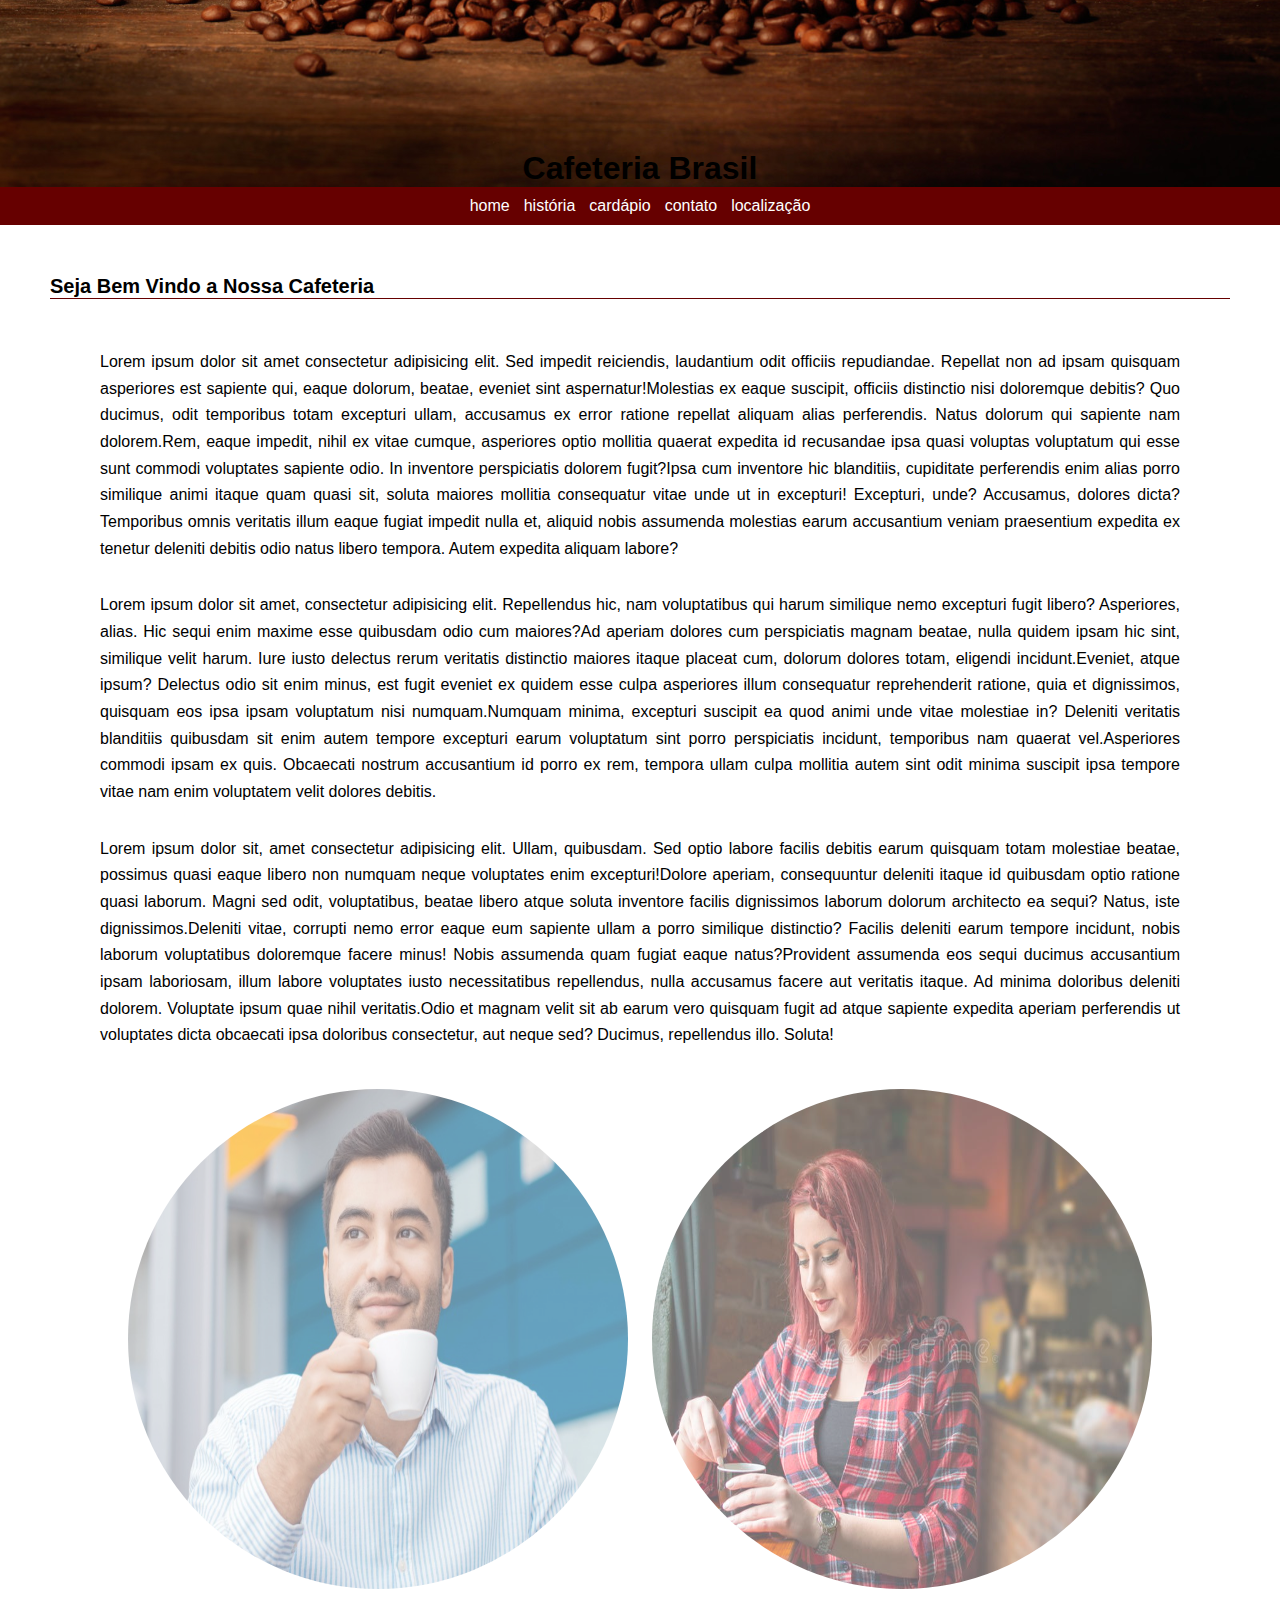
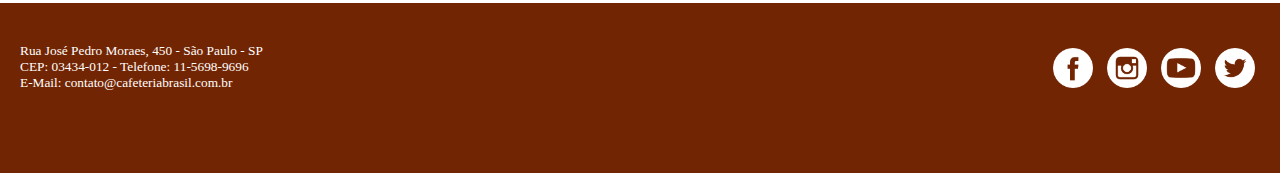
<file: index.html>
<!DOCTYPE html>
<html lang="pt-BR">

<head>
    <meta charset="UTF-8">
    <meta http-equiv="X-UA-Compatible" content="IE=edge">
    <meta name="viewport" content="width=device-width, initial-scale=1.0">
    <title>Cafeteria Brasil</title>
    <link rel="stylesheet" href="css/styles.css">
</head>

<body>
    <!-- Vamos criar as áreas semanticas do site. 
        As áreas são:
            header -> Cabeçalho
                nav -> barra de navegação entre as páginas
            main -> Área principal de dados de cada página
            footer -> rodapé com informações de localização e rede social
    -->

    <!-- Início da área do header -->
    <header>
        <h1> Cafeteria Brasil </h1>
        <nav>
            <ul>
                <li><a href="index.html"> home </a></li>
                <li><a href="historia.html"> história </a></li>
                <li><a href="cardapio.html"> cardápio </a></li>
                <li><a href="contato.html"> contato </a></li>
                <li><a href="localizacao.html"> localização </a></li>
            </ul>
        </nav>
    </header>
    <!-- Fim da área do header -->

    <!-- Início da área do main -->

    <main>

        <h2>Seja Bem Vindo a Nossa Cafeteria</h2>
        <p><span>Lorem ipsum dolor sit amet consectetur adipisicing elit. Sed impedit reiciendis, laudantium odit
                officiis repudiandae. Repellat non ad ipsam quisquam asperiores est sapiente qui, eaque dolorum, beatae,
                eveniet sint aspernatur!</span><span>Molestias ex eaque suscipit, officiis distinctio nisi doloremque
                debitis? Quo ducimus, odit temporibus totam excepturi ullam, accusamus ex error ratione repellat aliquam
                alias perferendis. Natus dolorum qui sapiente nam dolorem.</span><span>Rem, eaque impedit, nihil ex
                vitae cumque, asperiores optio mollitia quaerat expedita id recusandae ipsa quasi voluptas voluptatum
                qui esse sunt commodi voluptates sapiente odio. In inventore perspiciatis dolorem
                fugit?</span><span>Ipsa cum inventore hic blanditiis, cupiditate perferendis enim alias porro similique
                animi itaque quam quasi sit, soluta maiores mollitia consequatur vitae unde ut in excepturi! Excepturi,
                unde? Accusamus, dolores dicta?</span><span>Temporibus omnis veritatis illum eaque fugiat impedit nulla
                et, aliquid nobis assumenda molestias earum accusantium veniam praesentium expedita ex tenetur deleniti
                debitis odio natus libero tempora. Autem expedita aliquam labore?</span></p>
        <p><span>Lorem ipsum dolor sit amet, consectetur adipisicing elit. Repellendus hic, nam voluptatibus qui harum
                similique nemo excepturi fugit libero? Asperiores, alias. Hic sequi enim maxime esse quibusdam odio cum
                maiores?</span><span>Ad aperiam dolores cum perspiciatis magnam beatae, nulla quidem ipsam hic sint,
                similique velit harum. Iure iusto delectus rerum veritatis distinctio maiores itaque placeat cum,
                dolorum dolores totam, eligendi incidunt.</span><span>Eveniet, atque ipsum? Delectus odio sit enim
                minus, est fugit eveniet ex quidem esse culpa asperiores illum consequatur reprehenderit ratione, quia
                et dignissimos, quisquam eos ipsa ipsam voluptatum nisi numquam.</span><span>Numquam minima, excepturi
                suscipit ea quod animi unde vitae molestiae in? Deleniti veritatis blanditiis quibusdam sit enim autem
                tempore excepturi earum voluptatum sint porro perspiciatis incidunt, temporibus nam quaerat
                vel.</span><span>Asperiores commodi ipsam ex quis. Obcaecati nostrum accusantium id porro ex rem,
                tempora ullam culpa mollitia autem sint odit minima suscipit ipsa tempore vitae nam enim voluptatem
                velit dolores debitis.</span></p>
        <p><span>Lorem ipsum dolor sit, amet consectetur adipisicing elit. Ullam, quibusdam. Sed optio labore facilis
                debitis earum quisquam totam molestiae beatae, possimus quasi eaque libero non numquam neque voluptates
                enim excepturi!</span><span>Dolore aperiam, consequuntur deleniti itaque id quibusdam optio ratione
                quasi laborum. Magni sed odit, voluptatibus, beatae libero atque soluta inventore facilis dignissimos
                laborum dolorum architecto ea sequi? Natus, iste dignissimos.</span><span>Deleniti vitae, corrupti nemo
                error eaque eum sapiente ullam a porro similique distinctio? Facilis deleniti earum tempore incidunt,
                nobis laborum voluptatibus doloremque facere minus! Nobis assumenda quam fugiat eaque
                natus?</span><span>Provident assumenda eos sequi ducimus accusantium ipsam laboriosam, illum labore
                voluptates iusto necessitatibus repellendus, nulla accusamus facere aut veritatis itaque. Ad minima
                doloribus deleniti dolorem. Voluptate ipsum quae nihil veritatis.</span><span>Odio et magnam velit sit
                ab earum vero quisquam fugit ad atque sapiente expedita aperiam perferendis ut voluptates dicta
                obcaecati ipsa doloribus consectetur, aut neque sed? Ducimus, repellendus illo. Soluta!</span></p>

        <div id="imghome">
            <img src="img/tomarcafe1.jpg">
            <img src="img/tomarcafe3.jpg">
        </div>



    </main>

    <!-- Fim da área do main -->

    <!-- Início da área do footer -->

    <footer>
        <div id="end">
            <p>Rua José Pedro Moraes, 450 - São Paulo - SP</p>
            <p>CEP: 03434-012 - Telefone: 11-5698-9696</p>
            <p>E-Mail: contato@cafeteriabrasil.com.br</p>
        </div>



        <div id="redes">
            <a href="http://www.facebook.com" target="_blank">
                <img src="img/facebook.png">
            </a>



            <a href="http://www.instagram.com" target="_blank">
                <img src="img/instagram.png">
            </a>


            <a href="http://www.youtube.com" target="_blank">
                <img src="img/youtube.png">
            </a>


            <a href="http://www.twitter.com" target="_blank">
                <img src="img/twitter.png">
            </a>


        </div>


    </footer>





</body>

</html>
</file>
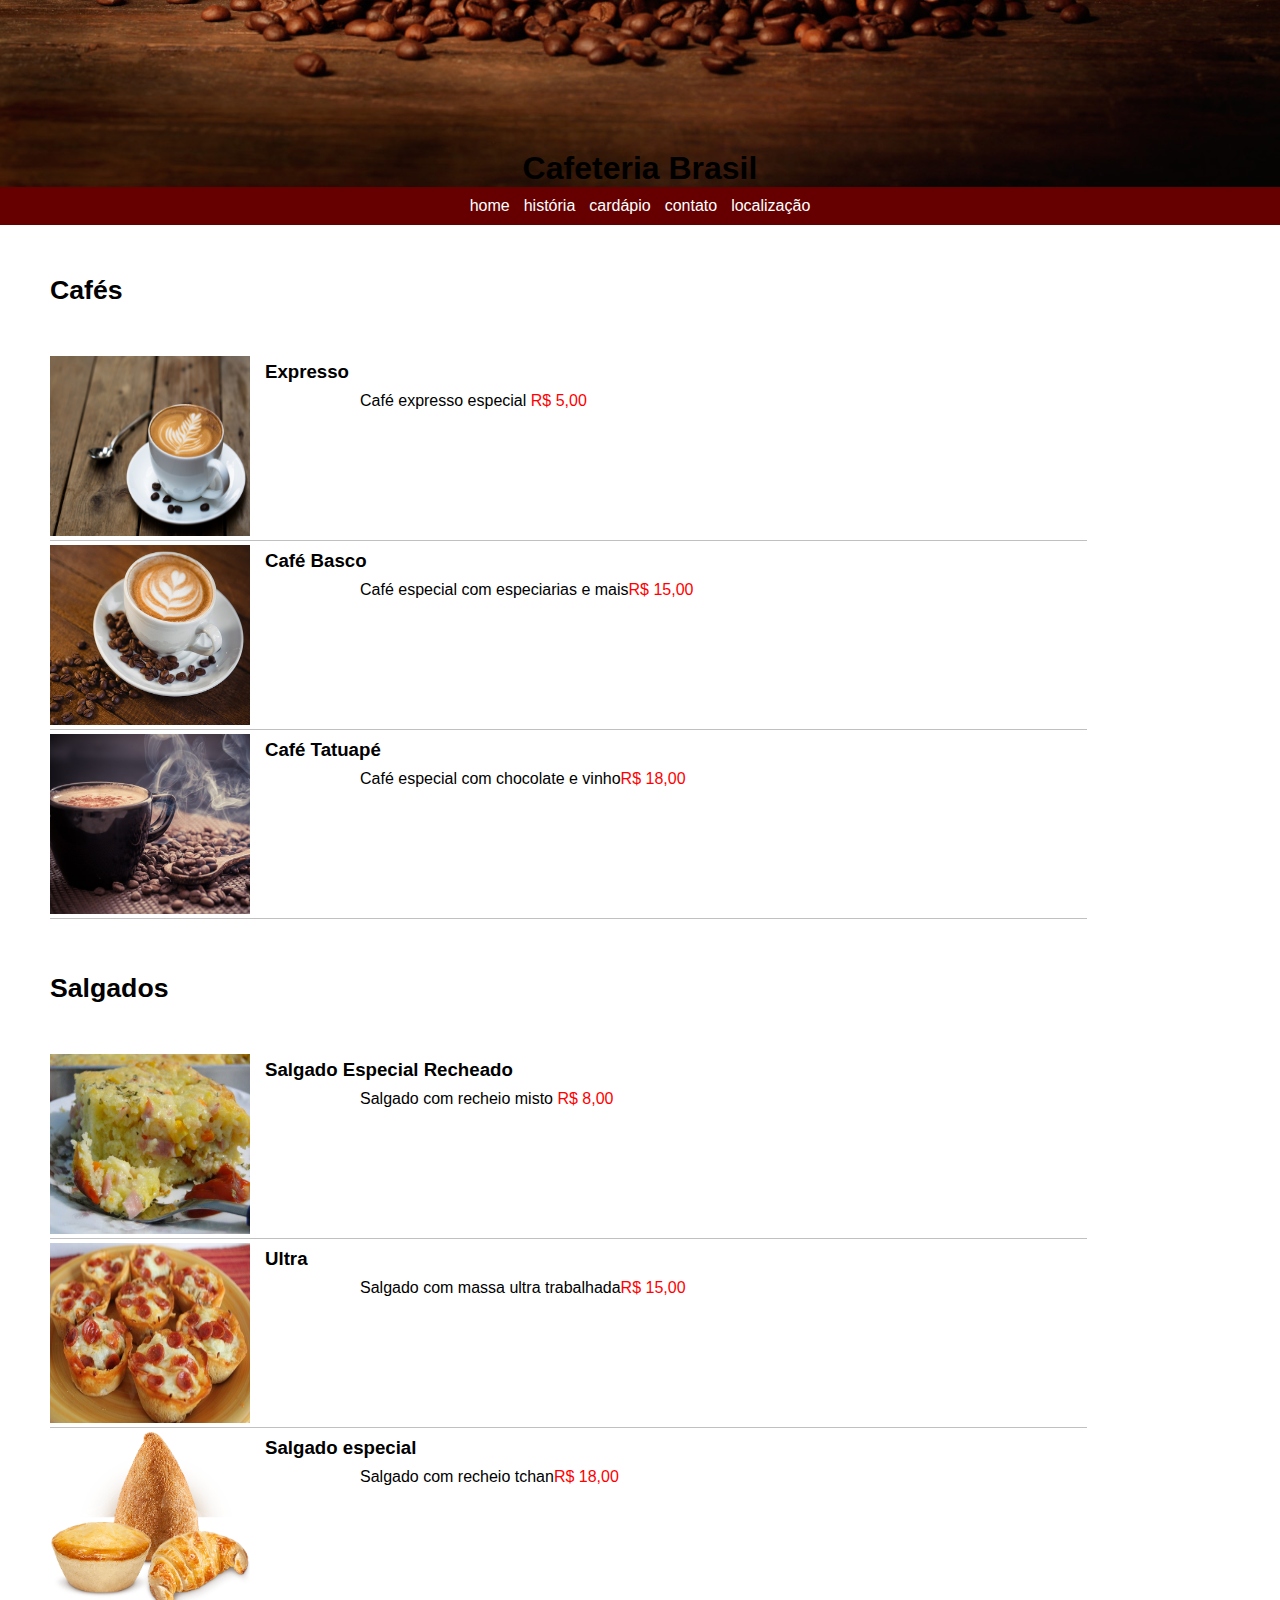
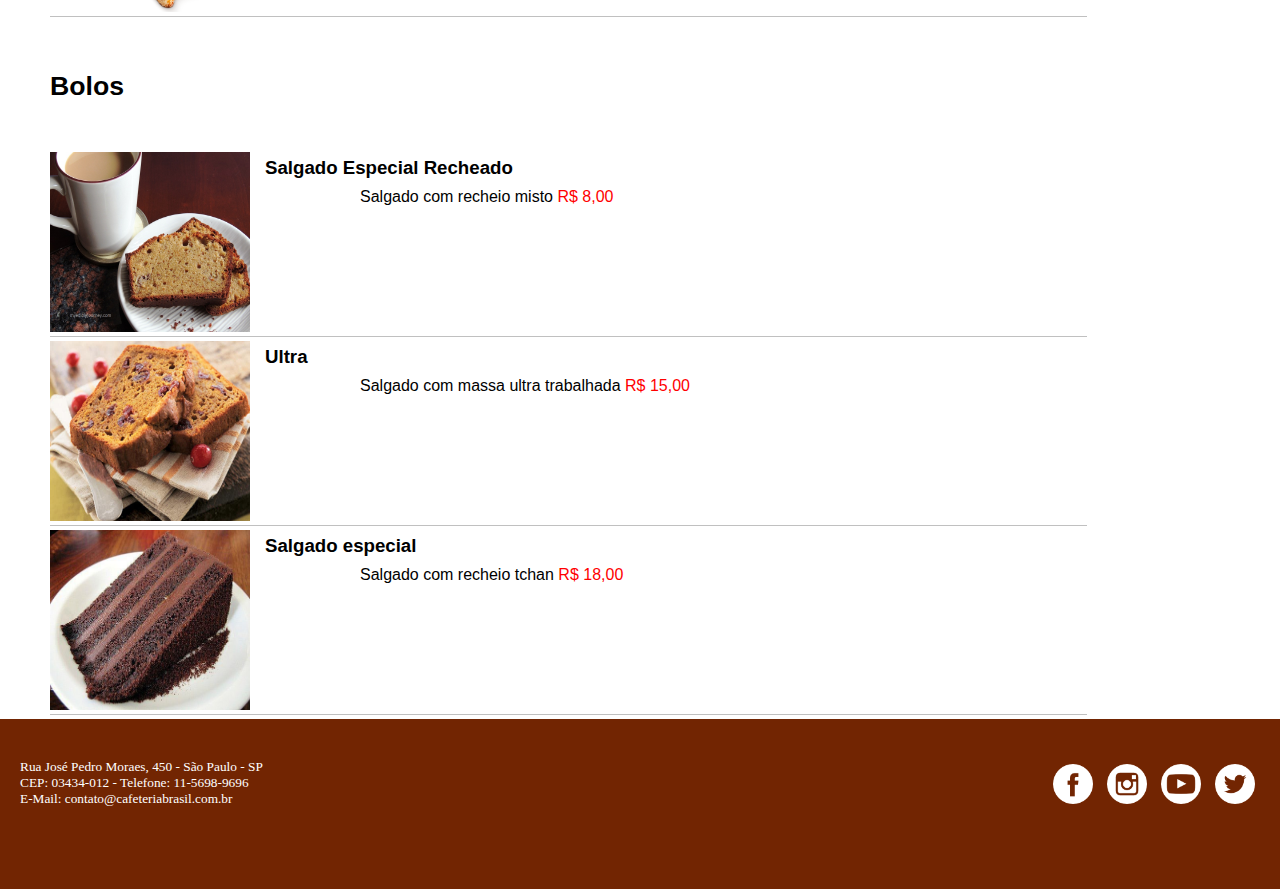
<file: cardapio.html>
<!DOCTYPE html>
<html lang="pt-BR">

<head>
    <meta charset="UTF-8">
    <meta http-equiv="X-UA-Compatible" content="IE=edge">
    <meta name="viewport" content="width=device-width, initial-scale=1.0">
    <title>Cafeteria Brasil</title>
    <link rel="stylesheet" href="css/styles.css">
</head>

<body>
    <!-- Vamos criar as áreas semanticas do site. 
        As áreas são:
            header -> Cabeçalho
                nav -> barra de navegação entre as páginas
            main -> Área principal de dados de cada página
            footer -> rodapé com informações de localização e rede social
    -->

    <!-- Início da área do header -->
    <header>
        <h1> Cafeteria Brasil </h1>
        <nav>
            <ul>
                <li><a href="index.html"> home </a></li>
                <li><a href="historia.html"> história </a></li>
                <li><a href="cardapio.html"> cardápio </a></li>
                <li><a href="contato.html"> contato </a></li>
                <li><a href="localizacao.html"> localização </a></li>
            </ul>
        </nav>
    </header>
    <!-- Fim da área do header -->

    <!-- Início da área do main -->

    <main>

        <h3>Cafés</h3>
        <!-- Início da área dos cafés -->
        <div id="area">

            <!-- Início do conteúdo dos cafés -->
            <div id="conteudo">

                <!-- Início da imagem -->
                <div id="img">
                    <img src="img/cafe1.jpg" alt="Expresso">
                </div>
                <!-- Fim da imagem -->

                <!-- Início do texto da imagem -->
                <div id="texto">
                    <h5>Expresso</h5>
                    <p>Café expresso especial <span>R$ 5,00</span></p>
                </div>
                <!-- Fim do texto da imagem -->

            </div>
            <!-- Fim do conteúdo dos cafés -->


            <!-- Início do conteúdo dos cafés -->
            <div id="conteudo">

                <!-- Início da imagem -->
                <div id="img">
                    <img src="img/cafe2.jpg" alt="Café Basco">
                </div>
                <!-- Fim da imagem -->

                <!-- Início do texto da imagem -->
                <div id="texto">
                    <h5>Café Basco</h5>
                    <p>Café especial com especiarias e mais<span>R$ 15,00</span></p>
                </div>
                <!-- Fim do texto da imagem -->

            </div>
            <!-- Fim do conteúdo dos cafés -->


            <!-- Início do conteúdo dos cafés -->
            <div id="conteudo">

                <!-- Início da imagem -->
                <div id="img">
                    <img src="img/cafe5.jpg" alt="Café Tatuapé">
                </div>
                <!-- Fim da imagem -->

                <!-- Início do texto da imagem -->
                <div id="texto">
                    <h5>Café Tatuapé</h5>
                    <p>Café especial com chocolate e vinho<span>R$ 18,00</span></p>
                </div>
                <!-- Fim do texto da imagem -->

            </div>
            <!-- Fim do conteúdo dos cafés -->
            

        </div>
        <!-- Fim da área dos cafés -->





        <h3>Salgados</h3>
        <!-- Início da área dos salgado -->
        <div id="area">

            <!-- Início do conteúdo dos salgados -->
            <div id="conteudo">

                <!-- Início da imagem -->
                <div id="img">
                    <img src="img/salgado1.jpg" alt="Salgado Recheado">
                </div>
                <!-- Fim da imagem -->

                <!-- Início do texto da imagem -->
                <div id="texto">
                    <h5>Salgado Especial Recheado</h5>
                    <p>Salgado com recheio misto <span>R$ 8,00</span></p>
                </div>
                <!-- Fim do texto da imagem -->

            </div>
            <!-- Fim do conteúdo dos cafés -->


            <!-- Início do conteúdo dos cafés -->
            <div id="conteudo">

                <!-- Início da imagem -->
                <div id="img">
                    <img src="img/salgado4.jpg" alt="Massa Ultra trabalhada">
                </div>
                <!-- Fim da imagem -->

                <!-- Início do texto da imagem -->
                <div id="texto">
                    <h5>Ultra</h5>
                    <p>Salgado com massa ultra trabalhada<span>R$ 15,00</span></p>
                </div>
                <!-- Fim do texto da imagem -->

            </div>
            <!-- Fim do conteúdo dos cafés -->


            <!-- Início do conteúdo dos cafés -->
            <div id="conteudo">

                <!-- Início da imagem -->
                <div id="img">
                    <img src="img/salgados4.png" alt="Saldo especial">
                </div>
                <!-- Fim da imagem -->

                <!-- Início do texto da imagem -->
                <div id="texto">
                    <h5>Salgado especial</h5>
                    <p>Salgado com recheio tchan<span>R$ 18,00</span></p>
                </div>
                <!-- Fim do texto da imagem -->

            </div>
            <!-- Fim do conteúdo dos cafés -->
            

        </div>
        <!-- Fim da área dos cafés -->




        <h3>Bolos</h3>
        <!-- Início da área dos salgado -->
        <div id="area">

            <!-- Início do conteúdo dos salgados -->
            <div id="conteudo">

                <!-- Início da imagem -->
                <div id="img">
                    <img src="img/bolo1.jpg" alt="Salgado Recheado">
                </div>
                <!-- Fim da imagem -->

                <!-- Início do texto da imagem -->
                <div id="texto">
                    <h5>Salgado Especial Recheado</h5>
                    <p>Salgado com recheio misto <span>R$ 8,00</span></p>
                </div>
                <!-- Fim do texto da imagem -->

            </div>
            <!-- Fim do conteúdo dos cafés -->


            <!-- Início do conteúdo dos cafés -->
            <div id="conteudo">

                <!-- Início da imagem -->
                <div id="img">
                    <img src="img/bolo3.jpg" alt="Massa Ultra trabalhada">
                </div>
                <!-- Fim da imagem -->

                <!-- Início do texto da imagem -->
                <div id="texto">
                    <h5>Ultra</h5>
                    <p>Salgado com massa ultra trabalhada <span>R$ 15,00</span></p>
                </div>
                <!-- Fim do texto da imagem -->

            </div>
            <!-- Fim do conteúdo dos cafés -->


            <!-- Início do conteúdo dos cafés -->
            <div id="conteudo">

                <!-- Início da imagem -->
                <div id="img">
                    <img src="img/bolo7.png" alt="Saldo especial">
                </div>
                <!-- Fim da imagem -->

                <!-- Início do texto da imagem -->
                <div id="texto">
                    <h5>Salgado especial</h5>
                    <p>Salgado com recheio tchan <span>R$ 18,00</span></p>
                </div>
                <!-- Fim do texto da imagem -->

            </div>
            <!-- Fim do conteúdo dos cafés -->
            

        </div>
        <!-- Fim da área dos cafés -->


    </main>

    <!-- Fim da área do main -->

    <!-- Início da área do footer -->

    <footer>
        <div id="end">
            <p>Rua José Pedro Moraes, 450 - São Paulo - SP</p>
            <p>CEP: 03434-012 - Telefone: 11-5698-9696</p>
            <p>E-Mail: contato@cafeteriabrasil.com.br</p>
        </div>



        <div id="redes">
            <a href="http://www.facebook.com" target="_blank">
                <img src="img/facebook.png">
            </a>



            <a href="http://www.instagram.com" target="_blank">
                <img src="img/instagram.png">
            </a>


            <a href="http://www.youtube.com" target="_blank">
                <img src="img/youtube.png">
            </a>


            <a href="http://www.twitter.com" target="_blank">
                <img src="img/twitter.png">
            </a>


        </div>


    </footer>





</body>

</html>
</file>
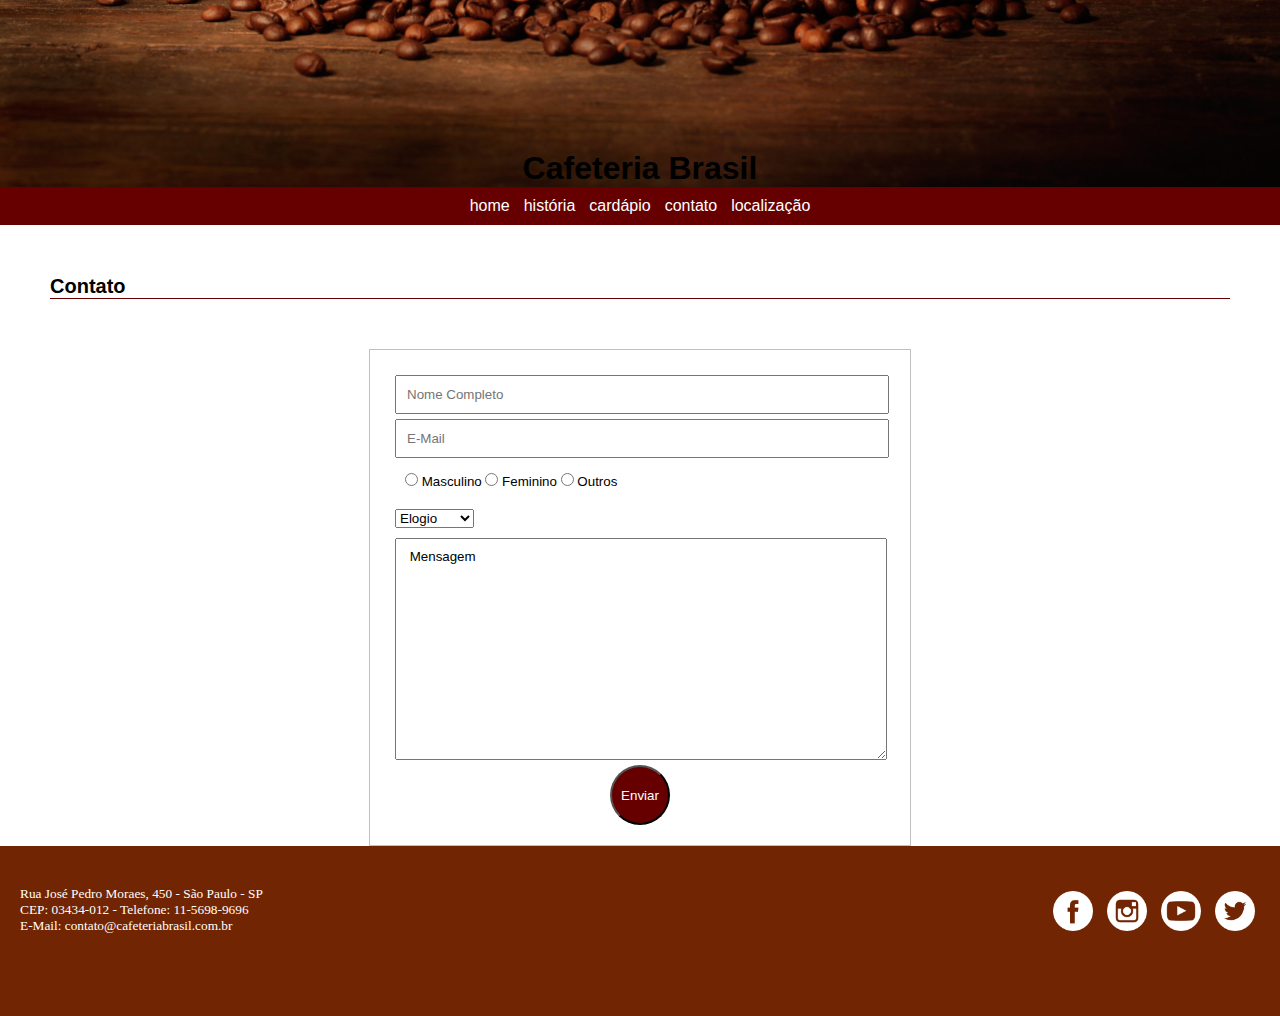
<file: contato.html>
<!DOCTYPE html>
<html lang="pt-BR">

<head>
    <meta charset="UTF-8">
    <meta http-equiv="X-UA-Compatible" content="IE=edge">
    <meta name="viewport" content="width=device-width, initial-scale=1.0">
    <title>Cafeteria Brasil</title>
    <link rel="stylesheet" href="css/styles.css">
</head>

<body>
    <!-- Vamos criar as áreas semanticas do site. 
        As áreas são:
            header -> Cabeçalho
                nav -> barra de navegação entre as páginas
            main -> Área principal de dados de cada página
            footer -> rodapé com informações de localização e rede social
    -->

    <!-- Início da área do header -->
    <header>
        <h1> Cafeteria Brasil </h1>
        <nav>
            <ul>
                <li><a href="index.html"> home </a></li>
                <li><a href="historia.html"> história </a></li>
                <li><a href="cardapio.html"> cardápio </a></li>
                <li><a href="contato.html"> contato </a></li>
                <li><a href="localizacao.html"> localização </a></li>
            </ul>
        </nav>
    </header>
    <!-- Fim da área do header -->

    <!-- Início da área do main -->

    <main>

        <h2>Contato</h2>
        <!-- Criação de formulário de contato com as tags:
        form -> formulário;
        input -> Caixa para o usuário realizar a entrada de texto;
        input radio -> Botão de opção;
        select -> Menu de seleção;
        textarea -> Caixa onde usuário poderá escreve uma mensagem;
        input submit -> Botão para o envio dos dados. -->
        <form>

            <input type="text" placeholder="Nome Completo" required>
            <input type="email" placeholder="E-Mail" required>
            <span>
                <input type="radio" name="sexo" value="Masculino"> Masculino
                <input type="radio" name="sexo" value="Feminino"> Feminino
                <input type="radio" name="sexo" value="Outros"> Outros
            </span>
            <select>
                <option>Elogio</option>
                <option>Sugestão</option>
                <option>Crítica</option>
                <option>Dúvida</option>
                <option>Outros</option>
            </select>
            
            <textarea> Mensagem </textarea>

            <input type="submit" value="Enviar">

        </form>


    </main>

    <!-- Fim da área do main -->

    <!-- Início da área do footer -->

    <footer>
        <div id="end">
            <p>Rua José Pedro Moraes, 450 - São Paulo - SP</p>
            <p>CEP: 03434-012 - Telefone: 11-5698-9696</p>
            <p>E-Mail: contato@cafeteriabrasil.com.br</p>
        </div>



        <div id="redes">
            <a href="http://www.facebook.com" target="_blank">
                <img src="img/facebook.png">
            </a>



            <a href="http://www.instagram.com" target="_blank">
                <img src="img/instagram.png">
            </a>


            <a href="http://www.youtube.com" target="_blank">
                <img src="img/youtube.png">
            </a>


            <a href="http://www.twitter.com" target="_blank">
                <img src="img/twitter.png">
            </a>


        </div>


    </footer>





</body>

</html>
</file>
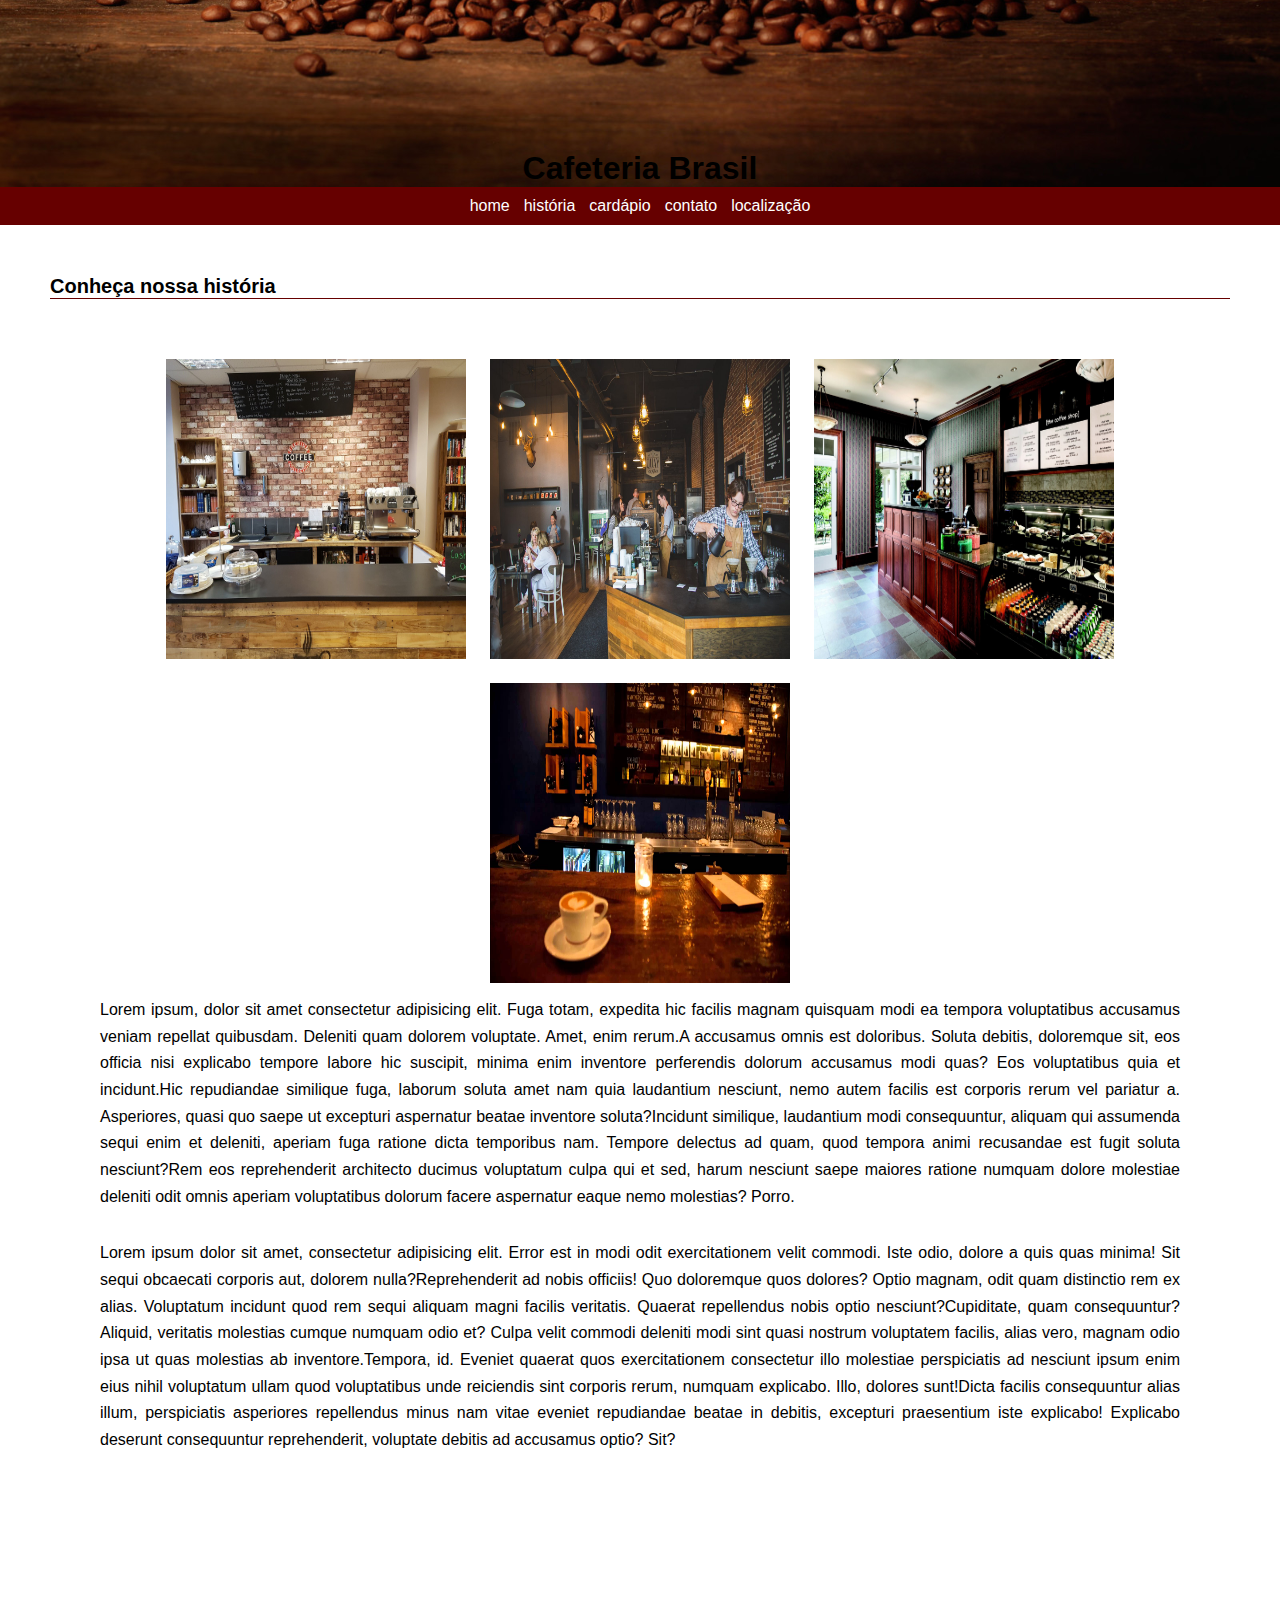
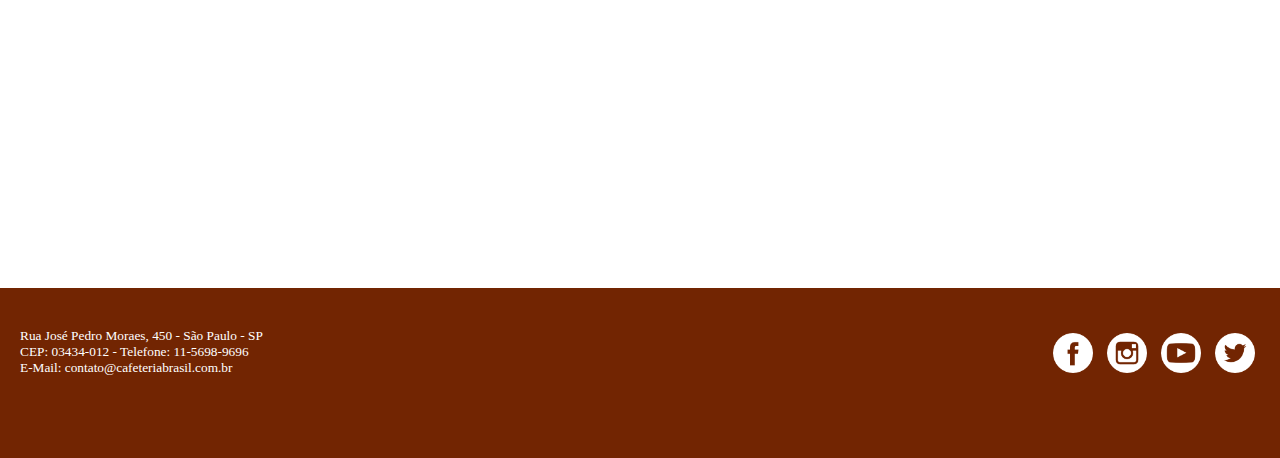
<file: historia.html>
<!DOCTYPE html>
<html lang="pt-BR">

<head>
    <meta charset="UTF-8">
    <meta http-equiv="X-UA-Compatible" content="IE=edge">
    <meta name="viewport" content="width=device-width, initial-scale=1.0">
    <title>Cafeteria Brasil</title>
    <link rel="stylesheet" href="css/styles.css">
</head>

<body>
    <!-- Vamos criar as áreas semanticas do site. 
        As áreas são:
            header -> Cabeçalho
                nav -> barra de navegação entre as páginas
            main -> Área principal de dados de cada página
            footer -> rodapé com informações de localização e rede social
    -->

    <!-- Início da área do header -->
    <header>
        <h1> Cafeteria Brasil </h1>
        <nav>
            <ul>
                <li><a href="index.html"> home </a></li>
                <li><a href="historia.html"> história </a></li>
                <li><a href="cardapio.html"> cardápio </a></li>
                <li><a href="contato.html"> contato </a></li>
                <li><a href="localizacao.html"> localização </a></li>
            </ul>
        </nav>
    </header>
    <!-- Fim da área do header -->

    <!-- Início da área do main -->


    <main>

        <h2>Conheça nossa história</h2>
        <div id="imghistoria">
            <img src="img/cafeteria.jpg" alt="cafeteria 1">
            <img src="img/cafeteria2.jpg" alt="cafeteria 2">
            <img src="img/cafeteria3.jpg" alt="cafeteria 3">
            <img src="img/cafeteria4.jpg" alt="cafeteria 4">
        </div>

        <p><span>Lorem ipsum, dolor sit amet consectetur adipisicing elit. Fuga totam, expedita hic facilis magnam
                quisquam modi ea tempora voluptatibus accusamus veniam repellat quibusdam. Deleniti quam dolorem
                voluptate. Amet, enim rerum.</span><span>A accusamus omnis est doloribus. Soluta debitis, doloremque
                sit, eos officia nisi explicabo tempore labore hic suscipit, minima enim inventore perferendis dolorum
                accusamus modi quas? Eos voluptatibus quia et incidunt.</span><span>Hic repudiandae similique fuga,
                laborum soluta amet nam quia laudantium nesciunt, nemo autem facilis est corporis rerum vel pariatur a.
                Asperiores, quasi quo saepe ut excepturi aspernatur beatae inventore soluta?</span><span>Incidunt
                similique, laudantium modi consequuntur, aliquam qui assumenda sequi enim et deleniti, aperiam fuga
                ratione dicta temporibus nam. Tempore delectus ad quam, quod tempora animi recusandae est fugit soluta
                nesciunt?</span><span>Rem eos reprehenderit architecto ducimus voluptatum culpa qui et sed, harum
                nesciunt saepe maiores ratione numquam dolore molestiae deleniti odit omnis aperiam voluptatibus dolorum
                facere aspernatur eaque nemo molestias? Porro.</span></p>
        <p><span>Lorem ipsum dolor sit amet, consectetur adipisicing elit. Error est in modi odit exercitationem velit
                commodi. Iste odio, dolore a quis quas minima! Sit sequi obcaecati corporis aut, dolorem
                nulla?</span><span>Reprehenderit ad nobis officiis! Quo doloremque quos dolores? Optio magnam, odit quam
                distinctio rem ex alias. Voluptatum incidunt quod rem sequi aliquam magni facilis veritatis. Quaerat
                repellendus nobis optio nesciunt?</span><span>Cupiditate, quam consequuntur? Aliquid, veritatis
                molestias cumque numquam odio et? Culpa velit commodi deleniti modi sint quasi nostrum voluptatem
                facilis, alias vero, magnam odio ipsa ut quas molestias ab inventore.</span><span>Tempora, id. Eveniet
                quaerat quos exercitationem consectetur illo molestiae perspiciatis ad nesciunt ipsum enim eius nihil
                voluptatum ullam quod voluptatibus unde reiciendis sint corporis rerum, numquam explicabo. Illo, dolores
                sunt!</span><span>Dicta facilis consequuntur alias illum, perspiciatis asperiores repellendus minus nam
                vitae eveniet repudiandae beatae in debitis, excepturi praesentium iste explicabo! Explicabo deserunt
                consequuntur reprehenderit, voluptate debitis ad accusamus optio? Sit?</span></p>


        <div id="video">
            <iframe src="https://www.youtube.com/embed/9deSqzDTMwQ" title="YouTube video player" frameborder="0"
                allow="accelerometer; autoplay; clipboard-write; encrypted-media; gyroscope; picture-in-picture"
                allowfullscreen></iframe>
        </div>

    </main>

    <!-- Fim da área do main -->

    <!-- Início da área do footer -->

    <footer>
        <div id="end">
            <p>Rua José Pedro Moraes, 450 - São Paulo - SP</p>
            <p>CEP: 03434-012 - Telefone: 11-5698-9696</p>
            <p>E-Mail: contato@cafeteriabrasil.com.br</p>
        </div>



        <div id="redes">
            <a href="http://www.facebook.com" target="_blank">
                <img src="img/facebook.png">
            </a>



            <a href="http://www.instagram.com" target="_blank">
                <img src="img/instagram.png">
            </a>


            <a href="http://www.youtube.com" target="_blank">
                <img src="img/youtube.png">
            </a>


            <a href="http://www.twitter.com" target="_blank">
                <img src="img/twitter.png">
            </a>


        </div>


    </footer>





</body>

</html>
</file>
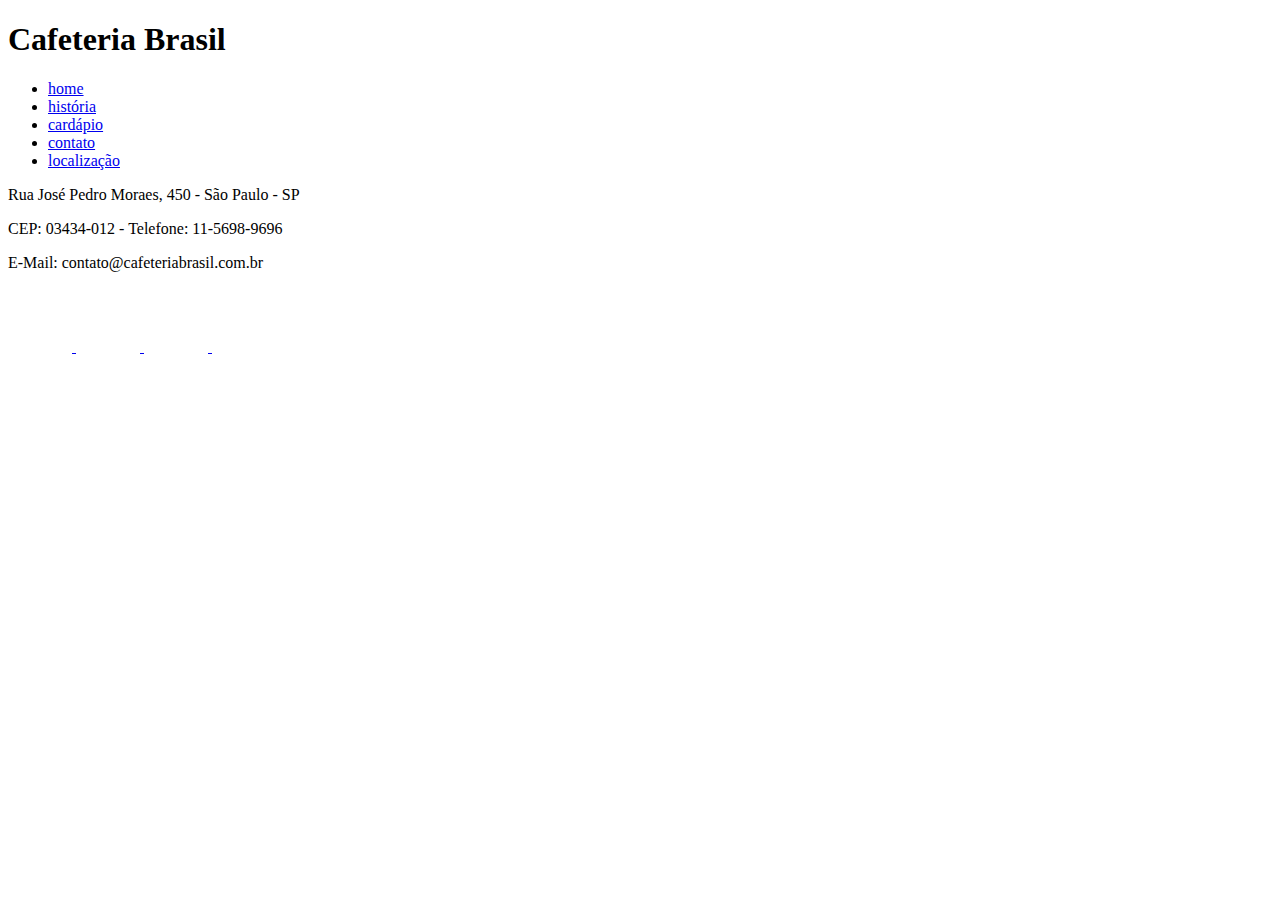
<file: layout.html>
<!DOCTYPE html>
<html lang="pt-BR">
<head>
    <meta charset="UTF-8">
    <meta http-equiv="X-UA-Compatible" content="IE=edge">
    <meta name="viewport" content="width=device-width, initial-scale=1.0">
    <title>Cafeteria Brasil</title>
</head>
<body>
    <!-- Vamos criar as áreas semanticas do site. 
        As áreas são:
            header -> Cabeçalho
                nav -> barra de navegação entre as páginas
            main -> Área principal de dados de cada página
            footer -> rodapé com informações de localização e rede social
    -->

    <!-- Início da área do header -->
    <header>
        <h1> Cafeteria Brasil </h1>
        <nav>
            <ul>
                <li><a href="index.html"> home </a></li>
                <li><a href="historia.html"> história </a></li>
                <li><a href="cardapio.html"> cardápio </a></li>
                <li><a href="contato.html"> contato </a></li>
                <li><a href="localizacao.html"> localização </a></li>
            </ul>
        </nav>
    </header>
    <!-- Fim da área do header -->

    <!-- Início da área do main -->

    <main></main>

    <!-- Fim da área do main -->

    <!-- Início da área do footer -->

    <footer>
        <div id="end">
            <p>Rua José Pedro Moraes, 450 - São Paulo - SP</p>
            <p>CEP: 03434-012 - Telefone: 11-5698-9696</p>
            <p>E-Mail: contato@cafeteriabrasil.com.br</p>
        </div>



        <div id="redes">
            <a href="http://www.facebook.com" target="_blank"> 
                <img src="img/facebook.png">
            </a>



            <a href="http://www.instagram.com" target="_blank"> 
                <img src="img/instagram.png">
            </a>


            <a href="http://www.youtube.com" target="_blank"> 
                <img src="img/youtube.png">
            </a>


            <a href="http://www.twitter.com" target="_blank"> 
                <img src="img/twitter.png">
            </a>


        </div>


    </footer>





</body>
</html>
</file>
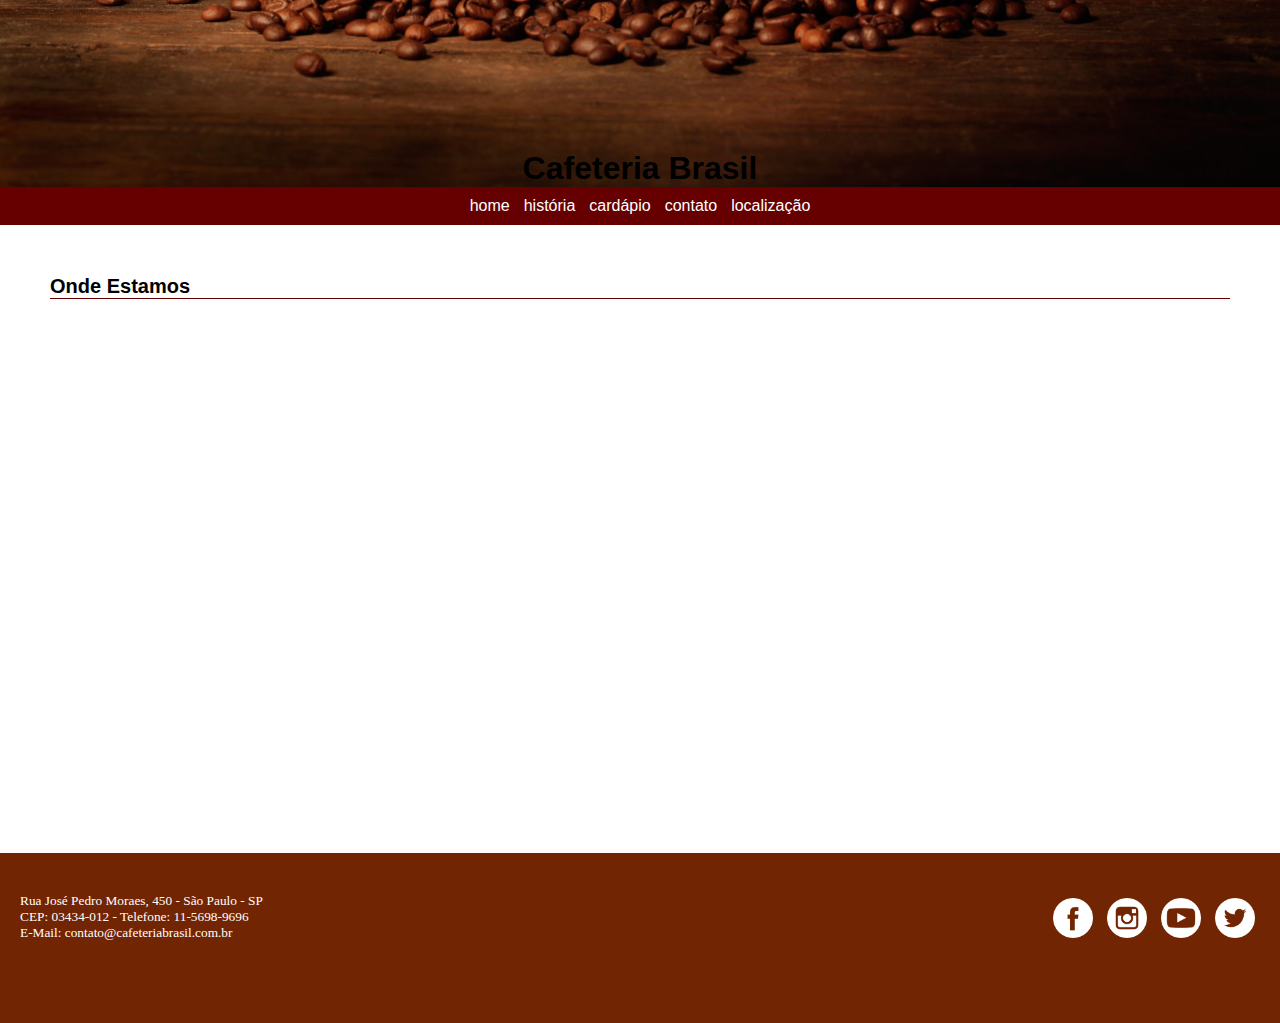
<file: localizacao.html>
<!DOCTYPE html>
<html lang="pt-BR">

<head>
    <meta charset="UTF-8">
    <meta http-equiv="X-UA-Compatible" content="IE=edge">
    <meta name="viewport" content="width=device-width, initial-scale=1.0">
    <title>Cafeteria Brasil</title>
    <link rel="stylesheet" href="css/styles.css">
</head>

<body>
    <!-- Vamos criar as áreas semanticas do site. 
        As áreas são:
            header -> Cabeçalho
                nav -> barra de navegação entre as páginas
            main -> Área principal de dados de cada página
            footer -> rodapé com informações de localização e rede social
    -->

    <!-- Início da área do header -->
    <header>
        <h1> Cafeteria Brasil </h1>
        <nav>
            <ul>
                <li><a href="index.html"> home </a></li>
                <li><a href="historia.html"> história </a></li>
                <li><a href="cardapio.html"> cardápio </a></li>
                <li><a href="contato.html"> contato </a></li>
                <li><a href="localizacao.html"> localização </a></li>
            </ul>
        </nav>
    </header>
    <!-- Fim da área do header -->

    <!-- Início da área do main -->

    <main>


        <h2>Onde Estamos</h2>

        <div id="mapa">
            <iframe src="https://www.google.com/maps/embed?pb=!1m18!1m12!1m3!1d3657.575058512712!2d-46.646593884512086!3d-23.547781584689645!2m3!1f0!2f0!3f0!3m2!1i1024!2i768!4f13.1!3m3!1m2!1s0x94ce584c36d1b131%3A0xf18bb9bc822af5f4!2sCafeteria%20Caf%C3%A9%20Prosa%20e%20Poesia!5e0!3m2!1sen!2sbr!4v1626895357242!5m2!1sen!2sbr" style="border:0;" allowfullscreen="" loading="lazy"></iframe>
        </div>


    </main>

    <!-- Fim da área do main -->

    <!-- Início da área do footer -->

    <footer>
        <div id="end">
            <p>Rua José Pedro Moraes, 450 - São Paulo - SP</p>
            <p>CEP: 03434-012 - Telefone: 11-5698-9696</p>
            <p>E-Mail: contato@cafeteriabrasil.com.br</p>
        </div>



        <div id="redes">
            <a href="http://www.facebook.com" target="_blank">
                <img src="img/facebook.png">
            </a>



            <a href="http://www.instagram.com" target="_blank">
                <img src="img/instagram.png">
            </a>


            <a href="http://www.youtube.com" target="_blank">
                <img src="img/youtube.png">
            </a>


            <a href="http://www.twitter.com" target="_blank">
                <img src="img/twitter.png">
            </a>


        </div>


    </footer>





</body>

</html>
</file>
<file: css/styles.css>
/* A aplicação do asterisco(*) no arquivo de CSS informa ao navegados
 que TODOS os elementos da tela receberão esta formatação */
* {
  margin: 0; /*estamos zerando as margens externas dos elementos*/
  padding: 0; /*estamos zerando as margens internas dos elementos*/
}

/* Vamos aplicar na tag header cor de fundo e padding */
header {
  /* background-color: #dd2c00; */
  background-image: url("../img/fundo8.jpg");
  background-size: 100%;
  background-position: 0 -650px;
  padding-top: 150px;
  transition: all 2s; /*Efeito de animação com trasition. Efeito ease com tem
                      de 2s*/
}

/* formatar a tag h1 que está dentro do header. Veja como fazemos */
header h1 {
  color: #000; /*cor da letra*/
  font-family: "arial"; /*mudar o tipo da letra para arial*/
  text-align: center; /*alinhamento do texto ao centro*/
}

header nav {
  background-color: #600;
  text-align: center;
  padding: 5px;
}

header nav ul li {
  /* exibir os itens da lista um ao lado do outro. Usaremos
  o comando display(tela|exibir) inline-block(blocos em linha) */
  display: inline-block;
  margin: 5px;
}

header nav ul li a {
  color: #fff;
  font-family: arial;
  text-decoration: none; /*retirar a decoração do texto, ou seja, tirar o underline*/
}

header nav ul li a:hover {
  color: red;
}

footer {
  /* aplicar uma cor de fundo ao rodapé */
  background-color: rgb(114, 37, 2);
  /* aplicar margem interna */
  padding: 20px;
  padding-top: 40px;
  height: 110px; /*Altura do rodape*/
}

/* Para fazer uma formatação em uma tag que um id definido é necessário que 
você dicione um sustenido(#) ao inicio do nome do id. Neste caso nossa div
tem id chamado end, então aplicamos desta forma: #end */
footer #end {
  color: #fff;
  font-family: verdana;
  font-size: 10pt;
  float: left;
  /* border:solid 1px green; */
}
footer #redes {
  /* border:solid 1px green; */
  float: right;
}
footer #redes a {
  text-decoration: none;
}

footer #redes a img {
  width: 40px; /*diminuir a largura da imagem*/
  height: 40px; /*diminuir a altura da imagem*/
  margin: 5px;
  transition: ease 0.5s;
}

footer #redes a img:hover {
  /* realizar uma rotação de 360 graus(deg) */
  transform: rotate(360deg);
}

/* -------- Início da formatação da página index--------------- */

main h2 {
  font-family: arial;
  font-size: 15pt;
  margin: 50px;
  border-bottom: #600 1px solid;
}

main p {
  margin-left: 100px;
  margin-right: 100px;
  margin-bottom: 30px; /*margem na parte inferior de cada paragrafo*/
  text-align: justify; /* alinhamento do texto justificado*/
  font-size: 12pt; /*tamanho da letra do texto*/
  line-height: 20pt; /*altura da linha, que dá um efeito de espaçamento entre linhas*/
  font-family: arial;
}

main #imghome {
  text-align: center;
}

main #imghome img {
  width: 500px; /*largura da imagem*/
  height: 500px; /*altura da imagem*/
  /* vamos arredondar os cantos da imagem com o comando
  border-radius. O valor pode ser em pixel ou porcentagem */
  border-radius: 50%;
  margin: 10px;
  opacity: 0.6;
  transition: ease 0.5s;
}
main #imghome img:hover {
  opacity: 1;
  transform: scale(1.2);
}

/* -------- Fim da formatação da página index ----------------- */

/* ------- início da formatação da página historia ---------- */

main #imghistoria {
  text-align: center;
}
main #imghistoria img {
  width: 300px;
  height: 300px;
  margin: 10px;
}

main #video {
  text-align: center;
}
main #video iframe {
  width: 90%;
  height: 400px;
}

/* ------- Fim da formatação da página historia ------------- */

/* -------- Início da formatação da página cardápio--------- */

/* main #area,
main #area #conteudo,
main #area #conteudo #img,
main #area #conteudo #texto {
  border: 2px solid lime;
} */

main #area #conteudo #img img {
  width: 200px;
  height: 180px;
}
main #area #conteudo #img {
  width: 210px;
  /* Fazer a caixa de imagem flutuar para a esquerda */
  float: left;
}

main #area #conteudo #texto {
  width: 600px;
  float: left;
}

/* aplicar a exibição(display) inline-block para as
caixas area e conteudo */
main #area,
main #area #conteudo {
  display: inline-block;
  width: 90%;
}
main #area #conteudo #texto h5 {
  font-family: arial;
  font-size: 14pt;
  margin: 5px;
}
main #area #conteudo #texto span {
  color: red;
}

main #area #conteudo {
  margin-left: 50px;
  /* aplicar uma borda na parte inferior desta caixa */
  border-bottom: 1px solid silver;
}
main h3 {
  font-family: arial;
  font-size: 20pt;
  margin: 50px;
}

/*--------- Fim da formatação da página cardápio -----------*/

/* ----- Início da formatação da página localização ----*/

main #mapa iframe {
  width: 100%;
  height: 500px;
}

/* ------- Fim da formatação da página localização */

/* ---- Início da formatação da página contato ------*/

form {
  border: 1px solid silver;
  width: 500px;

  /* para alinha o formulário ao centro iremos
  utilizar o comando margin-left: auto e o comando
  margin-right:auto; */

  margin-left: auto;
  margin-right: auto;
  padding: 20px;
}

/* Vamos fazer a formatação dos elementos do formulário 
capturando todos seus respectivos tipos. Veja abaixo */
input[type="text"],
input[type="email"],
form span,
textarea {
  display: block;
  width: 96%;
  margin: 5px;
  padding-top: 10px;
  padding-bottom: 10px;
  padding-left: 10px;
  font-family: arial;
  font-size: 10pt;
}

select {
  margin: 5px;
}

textarea {
  height: 200px;
}

input[type="submit"] {
  width: 60px;
  height: 60px;
  background-color: #600;
  border-radius: 50%;
  color: white;
  margin-left: auto;
  margin-right: auto;
  display: block;
}
/*----- Fim da formatação da página contato ---------*/
</file>
